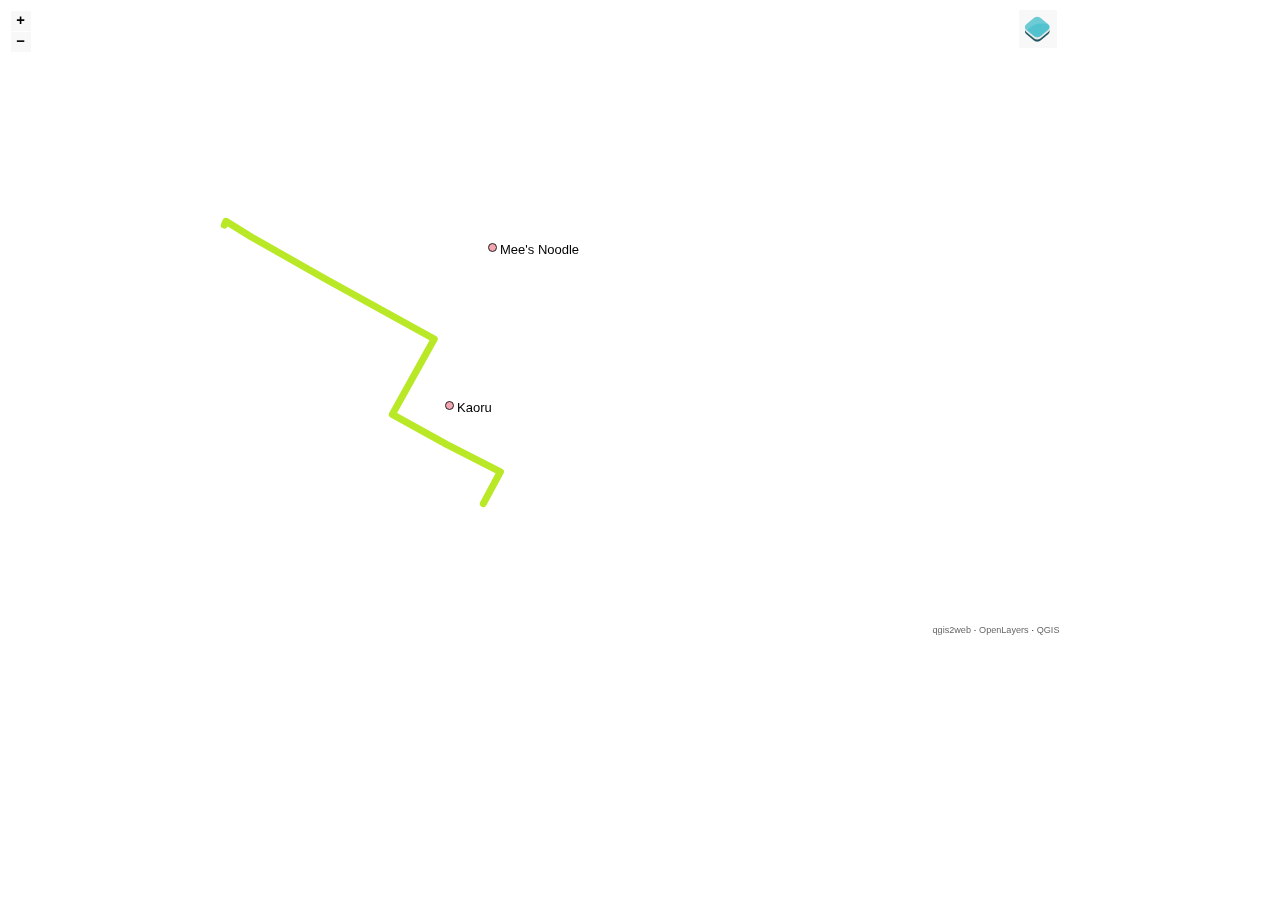
<file: qgis2web_2019_12_20-17_42_31_161507/index.html>
<!doctype html>
<html lang="en">
    <head>
        <meta charset="utf-8">
        <meta http-equiv="X-UA-Compatible" content="IE=edge">
        <meta name="viewport" content="initial-scale=1,user-scalable=no,maximum-scale=1,width=device-width">
        <meta name="mobile-web-app-capable" content="yes">
        <meta name="apple-mobile-web-app-capable" content="yes">
        <link rel="stylesheet" href="./resources/ol.css">
        <link rel="stylesheet" href="resources/fontawesome-all.min.css">
        <link rel="stylesheet" href="./resources/ol3-layerswitcher.css">
        <link rel="stylesheet" href="./resources/qgis2web.css">
<style>
.search-layer {
  top: 65px;
  left: .5em;
}
.ol-touch .search-layer {
  top: 80px;
}
</style>
        <style>
        html, body {
            background-color: #ffffff;
        }
        .ol-control button {
            background-color: #f8f8f8 !important;
            color: #000000 !important;
            border-radius: 0px !important;
        }
        .ol-zoom, .geolocate, .gcd-gl-control .ol-control {
            background-color: rgba(255,255,255,.4) !important;
            padding: 3px !important;
        }
        .ol-scale-line {
            background: none !important;
        }
        .ol-scale-line-inner {
            border: 2px solid #f8f8f8 !important;
            border-top: none !important;
            background: rgba(255, 255, 255, 0.5) !important;
            color: black !important;
        }
        </style>
        <style>
        #map {
            width: 1066px;
            height: 638px;
        }
        </style>
        <title></title>
    </head>
    <body>
        <div id="map">
            <div id="popup" class="ol-popup">
                <a href="#" id="popup-closer" class="ol-popup-closer"></a>
                <div id="popup-content"></div>
            </div>
        </div>
        <script src="resources/qgis2web_expressions.js"></script>
        <script src="resources/polyfills.js"></script>
        <script src="./resources/functions.js"></script>
        <script src="./resources/ol.js"></script>
        <script src="./resources/ol3-layerswitcher.js"></script>
        <script src="layers/commute_1.js"></script><script src="layers/Restautrant_2.js"></script>
        <script src="styles/commute_1_style.js"></script><script src="styles/Restautrant_2_style.js"></script>
        <script src="./layers/layers.js" type="text/javascript"></script> 
        <script src="./resources/qgis2web.js"></script>
        <script src="./resources/Autolinker.min.js"></script>
    </body>
</html>
</file>
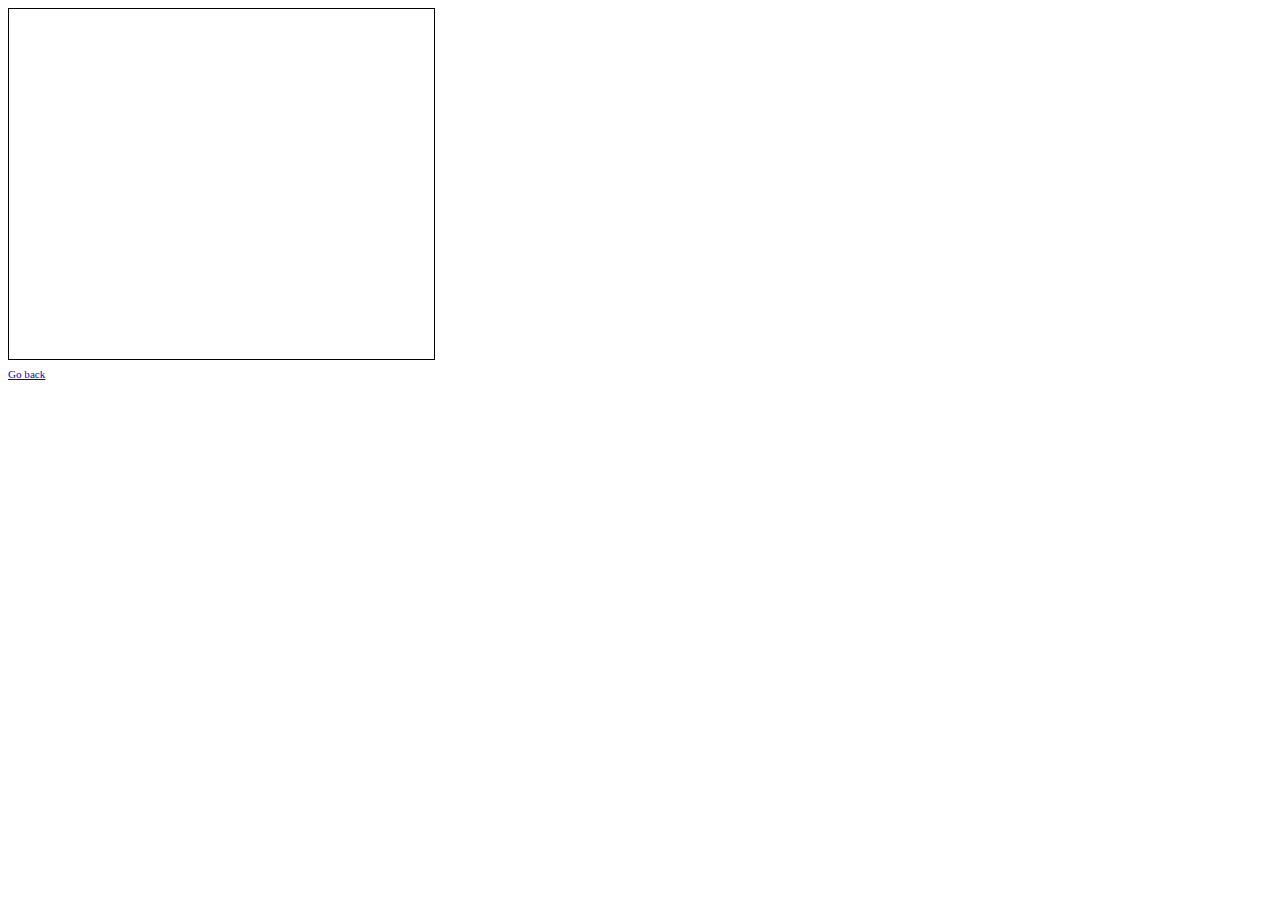
<file: map3.html>
<!DOCTYPE html>

<html>

<head>

<meta charset="UTF-8">

<title>OSM on OpenLayers</title>

</head>

<body>


<iframe width="425" height="350" frameborder="0" scrolling="no" marginheight="0" marginwidth="0" src="https://www.openstreetmap.org/export/embed.html?bbox=-74.25046038424149%2C40.507502506124915%2C-73.52810931002274%2C41.020287153956566&amp;layer=mapnik" style="border: 1px solid black"></iframe><br/><small>
<small><a href="https://ubkw.github.io/">Go back</a></small>

</body>

</html>
</file>
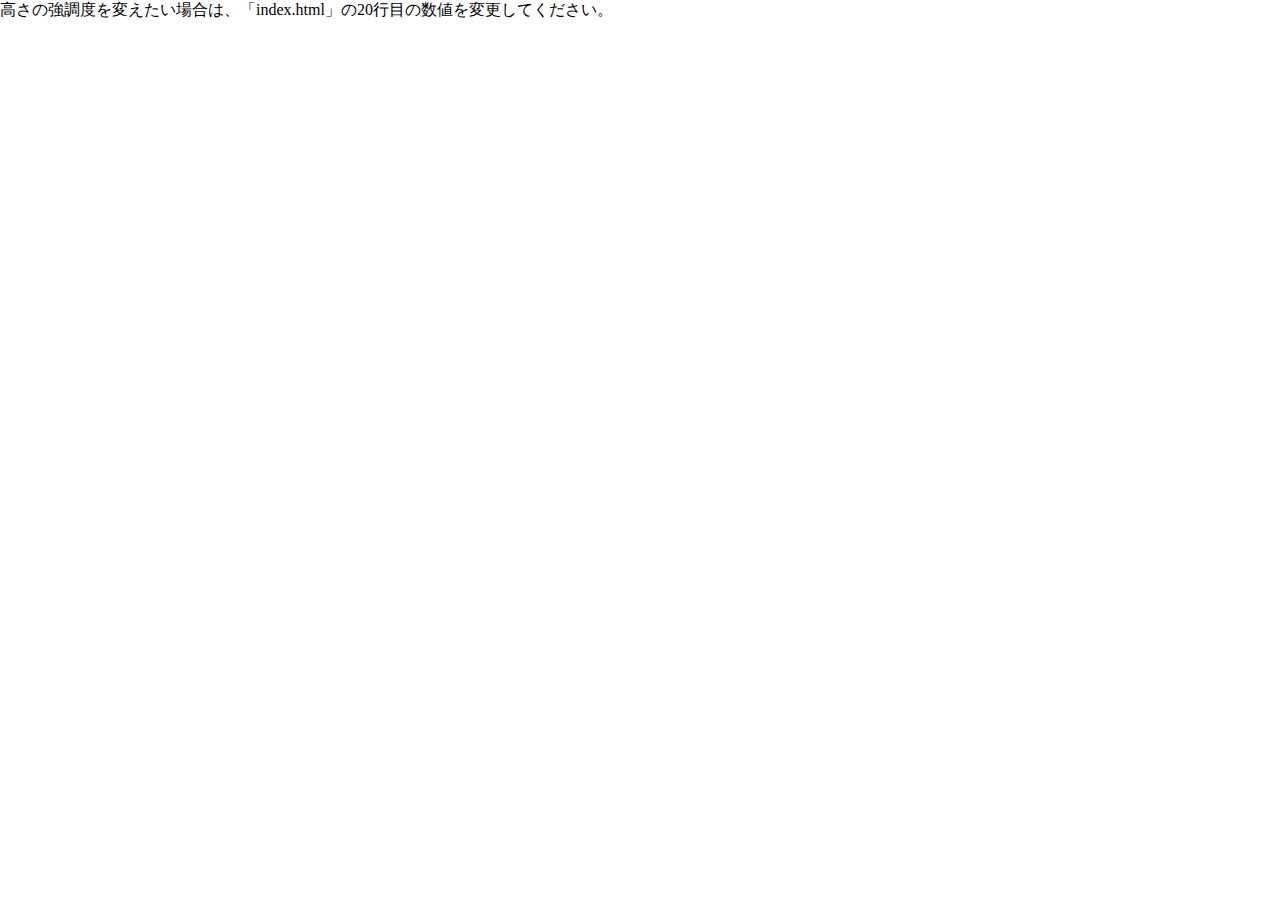
<file: test/index_3d_template.html>
<!doctype html>
<html lang="ja-JP">
<head>
    <title>WebGL 3D</title>
    <meta charset="utf-8">
    <meta name="viewport" content="width=device-width, user-scalable=no, minimum-scale=1.0, maximum-scale=1.0">

    <style>
        body { margin: 0; overflow: hidden; }
    </style>

    <script src="https://cyberjapandata.gsi.go.jp/3d/three.min.js"></script>
    <script src="https://cyberjapandata.gsi.go.jp/3d/TrackballControls.js"></script> 
    <script>
    //<!--
    /****************************************************/
    // 高さの強調度を変える場合は、
    // vSceneMeshZRate = 数値を変更する
    /****************************************************/
    var vSceneMeshZRate        = 1;
    /****************************************************/
    // 枠の表示変える場合は、
    // vFrameMode = 透過'trans' | 表示しない'none'
    /****************************************************/
    var vFrameMode             = 'trans';
    /****************************************************/
    var Dem                    = "./dem.csv";
    var DemTextue              = "./texture.png";
    var IconTexture            = "./icon.png";
    /****************************************************/
    var oRenderer              = null;
    var oScene                 = null;
    var oSceneLight            = null;
    var oSceneMesh             = null;
    var oSceneMeshBase         = null;
    var oCamera                = null;
    var oCameraCtrl            = null;
    /****************************************************/
    var vSceneMesh             = null;
    var vSceneMeshDistanceRate = 0.1;
    /****************************************************/
    var vWinSizeW              = 0;
    var vWinSizeH              = 0;
    /****************************************************/
    var vTextureSizeW              = /*[[texture_width]]*/;
    var vTextureSizeH              = /*[[texture_height]]*/;
    /****************************************************/
    var vMeshSizeW              = /*[[mesh_width]]*/;
    var vMeshSizeH              = /*[[mesh_height]]*/;
    /****************************************************/
    var vGeomSizeW              = /*[[geom_width]]*/;
    var vGeomSizeH              = /*[[geom_height]]*/;
    var nGeomSizeX              = vGeomSizeW;
    var nGeomSizeY              = vGeomSizeH;
    /****************************************************/
    var oSceneGEODataMeshArr                = null;
    var oGeo3DData = null;
    var oTextureCanvas = null;
    
    /*[[insertgeo3ddata]]*/
    
    
    function Init(){
        var xhr = new XMLHttpRequest();
        xhr.addEventListener('load', function(evt){
            vSceneMesh = (evt.target.response || evt.target.responseText).replace(/\n/g, ",").split(",");
            LoadScene();
        }, false);
        xhr.open('GET', Dem, true);
        xhr.send(null);

        EvtResize();
    };

    /*-----------------------------------------------------------------------------------------------*/
    // LoadScene
    /*-----------------------------------------------------------------------------------------------*/
    function LoadScene(){
        oRenderer = new THREE.WebGLRenderer({ antialias: true });
        oRenderer.setSize(vWinSizeW, vWinSizeH);
        oRenderer.setClearColor(0xe6e6fa, 1.0);
        document.getElementById('webgl').appendChild(oRenderer.domElement);
            
        oScene = new THREE.Scene();
        //oScene.add(new THREE.AmbientLight(0xffffff));
		oScene.add(new THREE.AmbientLight(0x111111));

		// 平行光源の設置
		oSceneLight = new THREE.DirectionalLight(0xFFFFFF, 1.0, 0);
		oSceneLight.position.set(100, -200, 200);
		oScene.add(oSceneLight);

        oCamera = new THREE.PerspectiveCamera(45, vWinSizeW / vWinSizeH, 1, 10000);
        oCamera.position.set(0, -100, 100);
		oCamera.up.set(0, 0, 1);
		oCamera.lookAt( {x:0, y:0, z:0 } );

        oCameraCtrl = new THREE.TrackballControls(oCamera);

        var geometry = new THREE.PlaneGeometry( vGeomSizeW, vGeomSizeH, vMeshSizeW, vMeshSizeH );
	    oTextureCanvas = document.createElement("canvas");
	    oTextureCanvas.width  = vTextureSizeW;
	    oTextureCanvas.height = vTextureSizeH;
	    var texture = new THREE.Texture(oTextureCanvas);
	    texture.needsUpdate = true;
        texture.minFilter = THREE.LinearFilter;
        texture.magFilter = THREE.LinearFilter;
        var material = new THREE.MeshBasicMaterial({ map: texture });
		material.side = THREE.DoubleSide;
		
		material.opacity = 1;
		material.transparent = true;
		material.depthTest = true;
		material.depthWrite = true;
		
		var img = new Image();
		img.style.width = vTextureSizeW;
		img.style.height = vTextureSizeH;
		img._material = material;
		//img.crossOrigin = "anonymous";
		img.onload = function()
		{
			try
			{
				var texture = oTextureCanvas.getContext("2d");
				texture.drawImage( this, 0, 0 );
				this._material.map.needsUpdate = true;
			}
			catch(e){
				console.log( e );
			}
		};
		img.src = DemTextue;
        oSceneMesh = new THREE.Mesh(geometry, material);
        oScene.add(oSceneMesh);

        LoadSceneMeshBase();
        Draw3DGEOData();
        SceneGeometryZ();

        SceneRender();
        SceneRender();
    };

    function LoadSceneMeshBase(){
        oSceneMeshBase = new Array(5);
		var h = -1 * vSceneMeshDistanceRate * 100;
        var i = 0;
	    //var material = new THREE.MeshBasicMaterial({color: 0x444444});
	    var material = new THREE.MeshPhongMaterial({color: 0xffffff, depthWrite:false, ambient: 0xffffff, specular: 0xcccccc, shininess:50, metal:true});
		
		//var material = new THREE.MeshBasicMaterial( {color:0xffffff, transparent:true,wireframe: true, opacity: 0.5} );
		
		if ( vFrameMode == "trans" )
		{
			material.transparent = true;
			material.opacity = 0.5;
		}
		if ( vFrameMode != "none" )
    	{
		    var geometry = new THREE.PlaneGeometry(100, 100, 1, 1);
		    for(i = 0; i < geometry.vertices.length; i++){
			    geometry.vertices[i].z = h;
		    }
			geometry.vertices[0].y = -(nGeomSizeY/2);
			geometry.vertices[1].y = -(nGeomSizeY/2);
			geometry.vertices[2].y =  (nGeomSizeY/2);
			geometry.vertices[3].y =  (nGeomSizeY/2);
		    geometry.computeFaceNormals();
		    geometry.computeVertexNormals();
		    geometry.dynamic            = true;
		    geometry.verticesNeedUpdate = true;

	        oSceneMeshBase[0] = new THREE.Mesh(geometry, material);
		    oScene.add(oSceneMeshBase[0]);

	        var nz = 0;
	        var x  = null;
	        var y  = null;
	        for(n = 1; n < 5; n++){
	            if     (n == 1)geometry = new THREE.PlaneGeometry(nGeomSizeX, 1,vMeshSizeW, 1);
			    else if(n == 2)geometry = new THREE.PlaneGeometry(nGeomSizeY, 1,vMeshSizeH, 1);
			    else if(n == 3)geometry = new THREE.PlaneGeometry(nGeomSizeY, 1,vMeshSizeH, 1);
			    else if(n == 4)geometry = new THREE.PlaneGeometry(nGeomSizeX, 1,vMeshSizeW, 1);
		        for(i = 0; i < geometry.vertices.length; i++){
		    
			        geometry.vertices[i].z = h;

	                x = null;
		            y = null;
		            if     (n == 1){ x = null;       y = -(nGeomSizeY/2);                 }
		            else if(n == 2){ x =  -(nGeomSizeX/2);      y =  (nGeomSizeY/2)-nGeomSizeY/vMeshSizeH*(i%(vMeshSizeH+1)); }
		            else if(n == 3){ x =   (nGeomSizeX/2);      y = -(nGeomSizeY/2)+nGeomSizeY/vMeshSizeH*(i%(vMeshSizeH+1)); }
		            else if(n == 4){ x =   (nGeomSizeX/2)-nGeomSizeX/vMeshSizeW*(i%(vMeshSizeW+1)); y =  (nGeomSizeY/2);                 }

		            if(x != null){ geometry.vertices[i].x = x; }
		            if(y != null){ geometry.vertices[i].y = y; }
		        }

	            oSceneMeshBase[n] = new THREE.Mesh(geometry, material);
	            oScene.add(oSceneMeshBase[n]);
	        }
	     }
    };

    /*-----------------------------------------------------------------------------------------------*/
    // Scene
    /*-----------------------------------------------------------------------------------------------*/
    function SceneGeometryZ(){
        var n  = 0;
        var nz = 0;
        for(ny = 0; ny <= vMeshSizeH; ny++){
	        for(nx = 0; nx <= vMeshSizeW; nx++){
                nz = ny * (vMeshSizeW+1) + nx;
			    oSceneMesh.geometry.vertices[nz].z = vSceneMesh[nz] * vSceneMeshZRate;
		    }
	    }

	    oSceneMesh.geometry.computeFaceNormals();
	    oSceneMesh.geometry.computeVertexNormals();
	    oSceneMesh.geometry.dynamic            = true;
	    oSceneMesh.geometry.verticesNeedUpdate = true;

        if(oSceneMeshBase != null){
	        for(n = 1; n < 5; n++){
				switch( n )
				{
					case 1:
					//下
						for(i = 0; i < (vMeshSizeW+1); i++){
							nz = (vMeshSizeH) * (vMeshSizeW+1) + i;
							try{
								oSceneMeshBase[n].geometry.vertices[i].z = oSceneMesh.geometry.vertices[nz].z;
							}catch(e){
							}
						}
						break;
						
					case 2:
					//左
						for(i = 0; i < (vMeshSizeH+1); i++){
							nz = (vMeshSizeW+1) * i;
							oSceneMeshBase[n].geometry.vertices[i].z = oSceneMesh.geometry.vertices[nz].z;
						}
						
						break;
					case 3:
					//右
						for(i = 0; i < (vMeshSizeH+1); i++){
							nz = (vMeshSizeW+1) * (vMeshSizeH - i) + vMeshSizeW;
							oSceneMeshBase[n].geometry.vertices[i].z = oSceneMesh.geometry.vertices[nz].z;
						}
						break;
					case 4:
					//上
						for(i = 0; i < (vMeshSizeW+1); i++){
							nz = vMeshSizeW - i;
							oSceneMeshBase[n].geometry.vertices[i].z = oSceneMesh.geometry.vertices[nz].z;
						}
						break;
				}
		       
		        oSceneMeshBase[n].geometry.computeFaceNormals();
		        oSceneMeshBase[n].geometry.computeVertexNormals();
		        oSceneMeshBase[n].geometry.dynamic            = true;
		        oSceneMeshBase[n].geometry.verticesNeedUpdate = true;
	        }
	    }
        
        if ( oSceneGEODataMeshArr != null )
	    {
			
			for( var k=0; k<oSceneGEODataMeshArr.length; k++ )
			{
				var meshData = oSceneGEODataMeshArr[k];
				var viewBox =getBoxLatLngBounds( { 
					lat: parseFloat(args["lat"]), 
					lng:parseFloat(args["lon"])}, 
					parseInt(args["z"]), 
					parseInt(args["tile_n_px_w"]), 
					parseInt(args["tile_n_px_h"]) );
				
				if ( meshData.points )
				{
					for( var i=0; i<meshData.points.length; i++ )
					{
						var p1 = _latLngToPointData( viewBox, meshData.points[i].lat, meshData.points[i].lng, meshData.points[i].h );
						meshData.mesh.geometry.vertices[i].z = p1.z;
					
					}
				}
				
				else if ( meshData.triangles )
				{
					for( var i=0, idx=0; i<meshData.triangles.length; i++, idx+=3 )
					{
						var p1 = _latLngToPointData( viewBox, meshData.triangles[i][0].lat, meshData.triangles[i][0].lng, meshData.triangles[i][0].h );//{x:triangles[0], y:triangles[1], z:vertexes[2]};
						var p2 = _latLngToPointData( viewBox, meshData.triangles[i][1].lat, meshData.triangles[i][1].lng, meshData.triangles[i][1].h );//{x:vertexes[3], y:vertexes[4], z:vertexes[5]};
						var p3 = _latLngToPointData( viewBox, meshData.triangles[i][2].lat, meshData.triangles[i][2].lng, meshData.triangles[i][2].h );//{x:vertexes[6], y:vertexes[7], z:vertexes[8]};
						meshData.mesh.geometry.vertices[idx].z = p1.z;
						meshData.mesh.geometry.vertices[idx+1].z = p2.z;
						meshData.mesh.geometry.vertices[idx+2].z = p3.z;
					
					}
				}
				else if (meshData.point)
				{
					var meshData = oSceneGEODataMeshArr[k];
					var p = _latLngToPointData( 
						viewBox, 
						meshData.point.lat, 
						meshData.point.lng, 
						meshData.point.h );
					if( meshData["type"] == "Text" )
						meshData.mesh.position.set( p.x+(meshData.iconSize.w/2), p.y-(meshData.iconSize.h/2), p.z );
					else
						meshData.mesh.position.set( p.x, p.y, p.z );
					
					meshData.mesh.updateMatrix();
					meshData.mesh.matrixWorldNeedsUpdate = true;
					
				//var material = new THREE.M
				}
			
				if ( meshData.mesh.geometry )
				{
					meshData.mesh.geometry.computeFaceNormals();
					meshData.mesh.geometry.computeVertexNormals();
					meshData.mesh.geometry.dynamic            = true;
					meshData.mesh.geometry.verticesNeedUpdate = true;
				}
			}
		}
    };

    function SceneRender(){
        if(oRenderer != null && oScene != null && oCamera != null && oCameraCtrl != null){
            oCameraCtrl.update();
            requestAnimationFrame(SceneRender);
            oRenderer.render(oScene, oCamera);
        }
    };

    /*-----------------------------------------------------------------------------------------------*/
    // イベント
    /*-----------------------------------------------------------------------------------------------*/
    function EvtResize(){
	    vWinSizeW = window.innerWidth;
	    vWinSizeH = window.innerHeight;

        if(oCamera != null && oRenderer != null){
            oRenderer.setSize(vWinSizeW, vWinSizeH);
            oCamera.aspect = vWinSizeW / vWinSizeH;
            oCamera.updateProjectionMatrix();

    	    SceneRender();
        }
    };
	function getBoxLatLngBounds(center, zoom, w, h)
	{
		// latLngToPoint
		
		var DEG_TO_RAD = Math.PI / 180;
		var RAD_TO_DEG = 180 / Math.PI;
		var MAX_LATITUDE = 85.0511287798;
		var _a = 0.5 / Math.PI;
		var _b = 0.5;
		var _c = -0.5 / Math.PI;
		var _d = 0.5;
		
		var latLngToPoint = function( latlng, zoom )
		{
		
			var d = DEG_TO_RAD;
			var max = MAX_LATITUDE;
			var lat = Math.max(Math.min(max, latlng.lat), -max);
			var x = latlng.lng * d;
			var y = lat * d;
			y = Math.log(Math.tan((Math.PI / 4) + (y / 2)));

			var projectedPoint = {x:x,y:y};
			var scale = 256 * Math.pow(2, zoom);
			
			scale = scale || 1;
			var point = {x:0, y:0 };
			point.x = scale * (_a * projectedPoint.x + _b);
			point.y = scale * (_c * projectedPoint.y + _d);
			return point;
		};
		
		
		
		var pointToLatLng = function( point,zoom )
		{
			var scale = 256 * Math.pow(2, zoom);
			scale = scale || 1;
			var untransformedPoint =  {
				x: (point.x / scale - _b) / _a,
				y: (point.y / scale - _d) / _c
			};
			        
			//var untransformedPoint = this.transformation.untransform(point, scale);
			var d = RAD_TO_DEG;
			var lng = untransformedPoint.x * d;
			var lat = (2 * Math.atan(Math.exp(untransformedPoint.y)) - (Math.PI / 2)) * d;


			return { lat : lat, lng : lng };
		};
		
		var centerPoint = latLngToPoint( center, zoom );
		
		var ltLatLng = pointToLatLng( {
			x : centerPoint.x - (w/2),
			y : centerPoint.y - (h/2),
		}, zoom );
		var rbLatLng = pointToLatLng( {
			x : centerPoint.x + (w/2),
			y : centerPoint.y + (h/2),
		}, zoom );
		
		
		
			
		return { lt : ltLatLng, rb : rbLatLng, w:w, h:h };
	}
	var oGEODataTriangles = [];
	function _latLngToPointData(viewBox,lat, lng, h)
	{
		var latLngToPoint = function( latlng, zoom )
		{
		
	        var DEG_TO_RAD = Math.PI / 180;
	    	var RAD_TO_DEG = 180 / Math.PI;
	    	var MAX_LATITUDE = 85.0511287798;
	    	var _a = 0.5 / Math.PI;
	    	var _b = 0.5;
	    	var _c = -0.5 / Math.PI;
	    	var _d = 0.5;
			var d = DEG_TO_RAD;
			var max = MAX_LATITUDE;
			var lat = Math.max(Math.min(max, latlng.lat), -max);
			var x = latlng.lng * d;
			var y = lat * d;
			y = Math.log(Math.tan((Math.PI / 4) + (y / 2)));

			var projectedPoint = {x:x,y:y};
			var scale = 256 * Math.pow(2, zoom);
			
			scale = scale || 1;
			var point = {x:0, y:0 };
			point.x = scale * (_a * projectedPoint.x + _b);
			point.y = scale * (_c * projectedPoint.y + _d);
			return point;
		};
		var ltPoint = latLngToPoint( viewBox.lt, parseInt( args["z"] ) );
		var rbPoint = latLngToPoint( viewBox.rb, parseInt( args["z"] ) );
		var targetPoint = latLngToPoint( {lat:lat,lng:lng}, parseInt( args["z"] ) );
		
		var x=( ( targetPoint.x - ltPoint.x ) / ( rbPoint.x - ltPoint.x ) );
		var y=( ( targetPoint.y - ltPoint.y) / Math.abs( ltPoint.y - rbPoint.y ) );
		//var x=( ( lng - viewBox.lt.lng ) / ( viewBox.rb.lng - viewBox.lt.lng ) )  * viewBox.w;
		//var y=( ( lat - viewBox.rb.lat ) / Math.abs( viewBox.rb.lat - viewBox.lt.lat ) )  * viewBox.h;
		
		//var y=(viewBox.lt.lat - lat ) * (( ( viewBox.lt.lng - viewBox.rb.lng ) / viewBox.h ));
		//var z=(h - vSceneMesh_ZMin) * vSceneMeshDistanceRate * vSceneMeshZRate;
		var z=h * vSceneMeshDistanceRate * vSceneMeshZRate;
		
		//x = ( x / viewBox.w ) * nGeomSizeX - (nGeomSizeX/2);
		//y = ( y / viewBox.h ) * nGeomSizeY - (nGeomSizeY/2);
		x = ( x * nGeomSizeX  )- (nGeomSizeX/2);
		y = ( (1-y) * nGeomSizeY  )- (nGeomSizeY/2);
		
		return {x:x, y:y,z:z};
	}



	function polyToriangles(pointArr)
	{
		var ret = [];
		var p0 = {lng:0,lat:0};
		var counter = 0;
		var points = [];
		for( var i=0; i<pointArr.length; i++ )
		{
			points.push( {
				lat : pointArr[i].lat,
				lng : pointArr[i].lng,
				h : pointArr[i].h
			} );
		}
		if ( points.length >= 3 && points[0].lng == points[points.length-1].lng && points[0].lat == points[points.length-1].lat )
			points.splice(points.length-1,1);
		
		var idx = _getFarPoint(p0,points);
		while( points.length > 3 )
		{
			counter++;
			var l = points.length;
			var triangle = [
				{lng:points[idx-1>=0?idx-1:l-1].lng,lat:points[idx-1>=0?idx-1:l-1].lat,h:points[idx-1>=0?idx-1:l-1].h},
				{lng:points[idx].lng,lat:points[idx].lat,h:points[idx].h},
				{lng:points[idx+1<l?idx+1:0].lng,lat:points[idx+1<l?idx+1:0].lat,h:points[idx+1<l?idx+1:0].h}
			];
			
			if ( _isTriangleInPoint(triangle,points ) )
			{
				idx --;
				if ( idx < 0 ) idx =points.length - 1;
			}
			else
			{
				ret.push( triangle );
				points.splice(idx,1);
				idx = _getFarPoint(p0,points);
			}
			
			if ( counter > 10000 ) break;
		}
		
		if ( points.length == 3 )
		{
			ret.push( [
				{lng:points[0].lng,lat:points[0].lat,h:points[0].h},
				{lng:points[1].lng,lat:points[1].lat,h:points[1].h},
				{lng:points[2].lng,lat:points[2].lat,h:points[2].h}
			] );
			return ret;
		}
		
		return null;
	}


	function _isTriangleInPoint( tri, points )
	{
		var subVector = function( a, b )
		{
			var ret = {};
			ret.lng = a.lng - b.lng;
			ret.lat = a.lat - b.lat;
			return ret;
		};
		
		for( var i=0; i<points.length; i++ )
		{
			var p = points[i];
			var AB = subVector(tri[1], tri[0]);
			var BP = subVector(p, tri[1]);

			var BC = subVector(tri[2], tri[1]);
			var CP = subVector(p, tri[2]);

			var CA = subVector(tri[0], tri[2]);
			var AP = subVector(p, tri[0]);

			var c1 = AB.x * BP.y - AB.y * BP.x;
			var c2 = BC.x * CP.y - BC.y * CP.x;
			var c3 = CA.x * AP.y - CA.y * AP.x;

			if( ( c1 > 0 && c2 > 0 && c3 > 0 ) || ( c1 < 0 && c2 < 0 && c3 < 0 ) ) {
			    return true;
			}
		}
		return false;
	}

	function _getFarPoint(p0,points)
	{
		var maxDistance = null;
		var idx =0;
		
		for( var i=0; i<points.length; i++ )
		{
			var p = points[i];
			var distance = Math.sqrt(Math.pow(p0.lng-p.lng,2) + Math.pow(p0.lat-p.lat,2));
			if ( maxDistance == null || maxDistance<distance )
			{
				maxDistance = distance;
				idx=i;
			}
		}
		
		return idx;
	}



	function Draw3DGEOData()
	{
		if (!oGeo3DData) return; 
		
		
		//var geometry = new THREE.Geometry();
		var viewBox =getBoxLatLngBounds( { 
			lat: parseFloat(args["lat"]), 
			lng:parseFloat(args["lon"])}, 
			parseInt(args["z"]), 
			parseInt(args["tile_n_px_w"]), 
			parseInt(args["tile_n_px_h"]) );
		
		var iconNo = 0;
		var iconArr = [];
		
		for( var i=0; i<oGeo3DData.length; i++ )
		{
			if ( oGeo3DData[i].properties._markerType == "Polygon" )
			{
				var  geometry = new THREE.Geometry();
				var triangles = _draw3DGEODataPolygon( geometry, oGeo3DData[i].triangles, viewBox, oGeo3DData[i] );
				oGeo3DData[i].properties._fillOpacity = ( oGeo3DData[i].properties._fillOpacity || oGeo3DData[i].properties._fillOpacity == 0 ? oGeo3DData[i].properties._fillOpacity : 0.2 );
				var fillColor = oGeo3DData[i].properties._fillColor;
				fillColor = ( fillColor ? fillColor : 0x0033ff );
				var material = new THREE.MeshBasicMaterial(
					{color: fillColor, 
						opacity: oGeo3DData[i].properties._fillOpacity, depthWrite:false,  transparent: true});
				material.side = THREE.DoubleSide;
			
				geometry.computeFaceNormals();
				geometry.computeVertexNormals();
				
			    var mesh = new THREE.Mesh(geometry, material);
			    if ( !oSceneGEODataMeshArr ) oSceneGEODataMeshArr = [];
			    oSceneGEODataMeshArr.push( {
			    	type : "Polygon",
			    	triangles : triangles,
			    	mesh:mesh
			    } );
				oScene.add(mesh);
				
			}
			else if ( oGeo3DData[i].properties._markerType == "LineString" )
			{
				var geometry = new THREE.Geometry();
				var points = _draw3DGEODataLineString( geometry, viewBox, oGeo3DData[i] );
				oGeo3DData[i].properties._opacity = ( oGeo3DData[i].properties._opacity || oGeo3DData[i].properties._opacity == 0 ? oGeo3DData[i].properties._opacity : 0.5 );
				var color = ( oGeo3DData[i].properties._color ? oGeo3DData[i].properties._color : 0x0033ff );
				var weight = ( oGeo3DData[i].properties._weight ? oGeo3DData[i].properties._weight : 5 );
				
				
				geometry.computeFaceNormals();
				geometry.computeVertexNormals();
				
				var mesh = new THREE.Line( geometry, new THREE.LineBasicMaterial( { 
					color: color,linewidth:parseInt(weight), depthWrite:false,
					opacity: oGeo3DData[i].properties._opacity,  transparent: true
					} ) );
			    if ( !oSceneGEODataMeshArr ) oSceneGEODataMeshArr = [];
				oSceneGEODataMeshArr.push( {
			    	type : "LineString",
			    	points : points,
			    	mesh:mesh
			    } );
				oScene.add(mesh);
				
				
			}
			else if ( oGeo3DData[i].properties._markerType == "CircleMarker" )
			{
				var latlngPoint = {
					lat : oGeo3DData[i].geometry.coordinates[1],
					lng : oGeo3DData[i].geometry.coordinates[0],
					h : oGeo3DData[i].geometry.coordinates[2]
				};
				
				if (oGeo3DData[i].properties._altitudeMode == "relativeToGround")
				{
					var x=( ( latlngPoint.lng - viewBox.lt.lng ) / ( viewBox.rb.lng - viewBox.lt.lng ) )  * viewBox.w;
					var y=( ( latlngPoint.lat - viewBox.rb.lat ) / Math.abs( viewBox.rb.lat - viewBox.lt.lat ) )  * viewBox.h;
					
				    y = viewBox.h - y;
					latlngPoint.h = parseFloat(latlngPoint.h) + getDEMValue( x, y, viewBox );
					oGeo3DData[i].geometry.coordinates[2] = latlngPoint.h;
				}
				
				
				oGeo3DData[i].properties._fillOpacity = ( oGeo3DData[i].properties._fillOpacity || oGeo3DData[i].properties._fillOpacity == 0 ? oGeo3DData[i].properties._fillOpacity : 0.2 );
				var fillColor = oGeo3DData[i].properties._fillColor;
				fillColor = ( fillColor ? fillColor : 0x0033ff );
				var fillOpacity = oGeo3DData[i].properties._fillOpacity;
				
				
				oGeo3DData[i].properties._opacity = ( oGeo3DData[i].properties._opacity || oGeo3DData[i].properties._opacity == 0 ? oGeo3DData[i].properties._opacity : 0.5 );
				var color = ( oGeo3DData[i].properties._color ? oGeo3DData[i].properties._color : 0x0033ff );
				var weight = ( oGeo3DData[i].properties._weight ? oGeo3DData[i].properties._weight : 5 );
				var opacity = oGeo3DData[i].properties._opacity;
				
				
				var w =  oGeo3DData[i].properties._radius * 2 +(weight*2);
				var iconSize ={
					w:w * 1,
					h:w * 1
				};
				
				
				var textCanvas = document.createElement("canvas");
				textCanvas.width= w;
				textCanvas.height= w;
				
				var textTexture = textCanvas.getContext("2d");
				textTexture.globalAlpha=fillOpacity;
				textTexture.beginPath();
				textTexture.arc(
					oGeo3DData[i].properties._radius + weight, 
					oGeo3DData[i].properties._radius + weight,
					oGeo3DData[i].properties._radius,
					0, Math.PI*2, false );
				textTexture.globalAlpha=fillOpacity;
				textTexture.fillStyle = fillColor;
				textTexture.fill();
				
				textTexture.globalAlpha=opacity;
				textTexture.lineWidth = weight;
				textTexture.strokeStyle = color;
				textTexture.stroke();
				
				
				
				textTexture.fillText(text, 0, 0 );
				
				var point = _latLngToPointData( 
					viewBox, 
					latlngPoint.lat, 
					latlngPoint.lng, 
					latlngPoint.h);
				
				var screenSize = ( nGeomSizeX > nGeomSizeY ? nGeomSizeY :nGeomSizeX );
				iconSize.w *= (nGeomSizeX / vTextureSizeW);
				iconSize.h *= (nGeomSizeX / vTextureSizeW);
				
				var texture = new THREE.Texture(textCanvas);
				texture.needsUpdate = true; 
	  
				var material = new THREE.SpriteMaterial( { map: texture, useScreenCoordinates: false,transparent:true, depthWrite:true } );
				var mesh = new THREE.Sprite( material );
				mesh.position.set( point.x, point.y, point.z );
				mesh.scale.set( iconSize.w,iconSize.h, 1.0 );
				
				
			    if ( !oSceneGEODataMeshArr ) oSceneGEODataMeshArr = [];
				oSceneGEODataMeshArr.push( {
			    	type : "Icon",
			    	point : latlngPoint,
			    	mesh:mesh,
			    	iconSize : iconSize
			    } );
				oScene.add(mesh);
			}
			else if ( oGeo3DData[i].properties._markerType == "Circle" )
			{
				
				
				
				var latlngPoint = {
					lat : oGeo3DData[i].geometry.coordinates[1],
					lng : oGeo3DData[i].geometry.coordinates[0],
					h : oGeo3DData[i].geometry.coordinates[2]
				};
				
				if (oGeo3DData[i].properties._altitudeMode == "relativeToGround")
				{
					var x=( ( latlngPoint.lng - viewBox.lt.lng ) / ( viewBox.rb.lng - viewBox.lt.lng ) )  * viewBox.w;
					var y=( ( latlngPoint.lat - viewBox.rb.lat ) / Math.abs( viewBox.rb.lat - viewBox.lt.lat ) )  * viewBox.h;
					
				    y = viewBox.h - y;
					latlngPoint.h = parseFloat(latlngPoint.h) + getDEMValue( x, y, viewBox );
					oGeo3DData[i].geometry.coordinates[2] = latlngPoint.h;
				}
				
				
				oGeo3DData[i].properties._fillOpacity = ( oGeo3DData[i].properties._fillOpacity || oGeo3DData[i].properties._fillOpacity == 0 ? oGeo3DData[i].properties._fillOpacity : 0.2 );
				var fillColor = oGeo3DData[i].properties._fillColor;
				fillColor = ( fillColor ? fillColor : 0x0033ff );
				var fillOpacity = oGeo3DData[i].properties._fillOpacity;
				
				
				oGeo3DData[i].properties._opacity = ( oGeo3DData[i].properties._opacity || oGeo3DData[i].properties._opacity == 0 ? oGeo3DData[i].properties._opacity : 0.5 );
				var color = ( oGeo3DData[i].properties._color ? oGeo3DData[i].properties._color : 0x0033ff );
				var weight = ( oGeo3DData[i].properties._weight ? oGeo3DData[i].properties._weight : 5 );
				var opacity = oGeo3DData[i].properties._opacity;
				
				
				var vR = ConverUnit(parseFloat(args["lat"]), parseInt(args["z"]), parseFloat(oGeo3DData[i].properties._radius), "m", "px");
				
				vR *= (nGeomSizeX / args["w"]);
				
				var material = new THREE.MeshBasicMaterial( { 
					color: fillColor,
					opacity: fillOpacity, depthWrite:true,  transparent: true } );
						
				var geometry = new THREE.CircleGeometry( vR, 100 );
				var mesh = new THREE.Mesh( geometry, material );
				mesh.position.set( point.x, point.y, point.z );

			    if ( !oSceneGEODataMeshArr ) oSceneGEODataMeshArr = [];
				oSceneGEODataMeshArr.push( {
			    	type : "Icon",
			    	point : latlngPoint,
			    	mesh:mesh,
			    	iconSize : iconSize
			    } );
				
				oScene.add(mesh);
				/*
				var material2 = new THREE.LineBasicMaterial( { 
					color: color,linewidth:parseInt(weight),
					opacity: opacity, depthWrite:true,  transparent: true
				} );
				
				var geometry2 = new THREE.CircleGeometry( vR, 500 );
				var mesh2 = new THREE.Mesh( geometry2, material2 );
				mesh2.position.set( point.x, point.y, point.z );
				oSceneGEODataMeshArr.push( {
			    	type : "Icon",
			    	point : latlngPoint,
			    	mesh:mesh2,
			    	iconSize : iconSize
			    } );
				oScene.add(mesh2);
				*/
				
			}
			else if ( oGeo3DData[i].properties._markerType == "DivIcon" )
			{
				var latlngPoint = {
					lat : oGeo3DData[i].geometry.coordinates[1],
					lng : oGeo3DData[i].geometry.coordinates[0],
					h : oGeo3DData[i].geometry.coordinates[2]
				};
				
				if (oGeo3DData[i].properties._altitudeMode == "relativeToGround")
				{
					var x=( ( latlngPoint.lng - viewBox.lt.lng ) / ( viewBox.rb.lng - viewBox.lt.lng ) )  * viewBox.w;
					var y=( ( latlngPoint.lat - viewBox.rb.lat ) / Math.abs( viewBox.rb.lat - viewBox.lt.lat ) )  * viewBox.h;
					
				    y = viewBox.h - y;
					latlngPoint.h = parseFloat(latlngPoint.h) + getDEMValue( x, y, viewBox );
					oGeo3DData[i].geometry.coordinates[2] = latlngPoint.h;
				}
				
				
				var textShadow = oGeo3DData[i].properties._div.textShadow;
				var color = oGeo3DData[i].properties._div.color;
				var text = oGeo3DData[i].properties._div.text;
				var font = oGeo3DData[i].properties._div.font;
				
				var opacity = oGeo3DData[i].properties._div.opacity;
				
				
				var textCanvas = document.createElement("canvas");
				
				var textTexture = textCanvas.getContext("2d");
				textTexture.font = font;
				textTexture.globalAlpha=opacity;
				
				textTexture.textAlign = "left";
				textTexture.textBaseline = "top";
				textTexture.fillStyle = color;			
				var metric = textTexture.measureText("あ" );
				var h = metric.width+2;
				metric = textTexture.measureText(text );
				var w = metric.width;
				
				var iconSize ={
					w:w * 1,
					h:h * 1
				};
				
				textCanvas.width=w;
				textCanvas.height=h;
				
				var textTexture = textCanvas.getContext("2d");
				textTexture.font = font;
				textTexture.globalAlpha=opacity;
				
				textTexture.textAlign = "left";
				textTexture.textBaseline = "top";
				textTexture.fillStyle = color;
				
				var point = _latLngToPointData( 
					viewBox, 
					latlngPoint.lat, 
					latlngPoint.lng, 
					latlngPoint.h);
				
				var screenSize = ( nGeomSizeX > nGeomSizeY ? nGeomSizeY :nGeomSizeX );
				iconSize.w *= (nGeomSizeX / vTextureSizeW);
				iconSize.h *= (nGeomSizeX / vTextureSizeW);
				
				
				textTexture.fillText(text, 0, 0 );
					
				
				var texture = new THREE.Texture(textCanvas);
				texture.needsUpdate = true; 
	  
				var material = new THREE.SpriteMaterial( { map: texture, useScreenCoordinates: false,transparent:true, depthWrite:true } );
				var mesh = new THREE.Sprite( material );
				mesh.position.set( point.x, point.y, point.z );
				mesh.scale.set( iconSize.w,iconSize.h, 1.0 );
				
				
			    if ( !oSceneGEODataMeshArr ) oSceneGEODataMeshArr = [];
				oSceneGEODataMeshArr.push( {
			    	type : "Text",
			    	point : latlngPoint,
			    	mesh:mesh,
			    	iconSize : iconSize
			    } );
				oScene.add(mesh);
			}
			else if ( oGeo3DData[i].properties._markerType == "Icon" )
			{
				var latlngPoint = {
					lat : oGeo3DData[i].geometry.coordinates[1],
					lng : oGeo3DData[i].geometry.coordinates[0],
					h : oGeo3DData[i].geometry.coordinates[2]
				};
				
			//	latlngPoint.h = 0;
				var point = _latLngToPointData( 
					viewBox, 
					latlngPoint.lat, 
					latlngPoint.lng, 
					latlngPoint.h);

				//length of vertical				
				var imageHeight = Math.floor(oGeo3DData.length / 16);
				if ((oGeo3DData.length % 16) > 0){
					imageHeight += 1;
				}
				imageHeight *= 32;
				
				var texture = null;// THREE.ImageUtils.loadTexture( IconTexture );
				var iconScale = oGeo3DData[i].properties._iconScale;
				if (!iconScale ) iconScale = 1;
				
				var iconSize ={
					w:oGeo3DData[i].properties._iconSize[0] * iconScale,
					h:oGeo3DData[i].properties._iconSize[1] * iconScale
				};
				var screenSize = ( nGeomSizeX > nGeomSizeY ? nGeomSizeY :nGeomSizeX );
				iconSize.w *= (nGeomSizeX / vTextureSizeW);
				iconSize.h *= (nGeomSizeX / vTextureSizeW);
				var material = new THREE.SpriteMaterial( { map: texture, useScreenCoordinates: false,transparent:true, depthWrite:true } );
				var img = new Image();
				img.style.width = 512;
				img.style.height = imageHeight;
				img.width = 512;
				img.height = imageHeight;
				img._material = material;
				img._iconNo = iconNo;
				img._iconSize = iconSize;
				img.onload = function()
				{
					
					var imagecanvas = document.createElement('canvas');

					imagecanvas.width = 512;
					imagecanvas.height = imageHeight;
					var imagecontext = imagecanvas.getContext('2d');
					
					imagecontext.drawImage( this, 0, 0, 512, imageHeight );
					
					//for( var i=0; i<iconArr.length; i++ )
					{
						var material = this._material;
						var iconNo = this._iconNo;
						var iconSize = this._iconSize;
						
						var srcX = ( (iconNo % 16 ) * 32 );
						var srcY = ( Math.floor(iconNo / 16) * 32 );
						var img02 = imagecontext.getImageData(srcX, srcY, 32, 32);
						
						var imagecanvas2 = document.createElement('canvas');
						imagecanvas2.width = 32;
						imagecanvas2.height = 32;
						var imagecontext2 = imagecanvas2.getContext('2d');
						imagecontext2.putImageData(img02, 0, 0);
						
						material.map = new THREE.Texture(imagecanvas2);
						material.map.needsUpdate = true;
					}
				};
				img.src = IconTexture;
				
				
				var mesh = new THREE.Sprite( material );
				mesh.position.set( point.x, point.y, point.z );
				mesh.scale.set( iconSize.w,iconSize.h, 1.0 );
				
				
			    if ( !oSceneGEODataMeshArr ) oSceneGEODataMeshArr = [];
				oSceneGEODataMeshArr.push( {
			    	type : "Icon",
			    	point : latlngPoint,
			    	mesh:mesh,
			    	iconSize : iconSize,
		    		iconNo : iconNo
			    } );
				oScene.add(mesh);
				iconNo ++;
				
				
			}
			
		}
		
	}

	function _draw3DGEODataIcon(geometry,viewBox, data )
	{
		
	}

	function _draw3DGEODataLineString(geometry,viewBox, data )
	{
		var points = [];
		
		
		var coordinates = data.geometry.coordinates;
		
		if ( coordinates.length <= 1 )
			coordinates = coordinates[0];
			
		for( var i=0; i<coordinates.length; i++ )
		{
			var p=coordinates[i];
			points.push( {lng:p[0],lat:p[1],h:p[2]} );
		}
		
		for( var i=0; i<points.length; i++ )
		{
			var p1 = _latLngToPointData( viewBox, points[i].lat, points[i].lng, points[i].h );
			geometry.vertices.push( new THREE.Vertex( new THREE.Vector3(p1.x, p1.y, p1.z) ) );  
		}
		
		return points
	}

	function _draw3DGEODataPolygon(geometry, triangleList,viewBox, data )
	{
		var triangles = [];
		for( var j=0; j<triangleList.length; j++ )
		{
			var tri = triangleList[j];
			
			var p1 = _latLngToPointData( viewBox, tri.p1.y, tri.p1.x, tri.p1.h );
			var p2 = _latLngToPointData( viewBox, tri.p2.y, tri.p2.x, tri.p2.h );
			var p3 = _latLngToPointData( viewBox, tri.p3.y, tri.p3.x, tri.p3.h );
			var v1 = new THREE.Vector3(p1.x, p1.y, p1.z);
			var v2 = new THREE.Vector3(p2.x, p2.y, p2.z);
			var v3 = new THREE.Vector3(p3.x, p3.y, p3.z);
			geometry.vertices.push(new THREE.Vertex(v1));
			geometry.vertices.push(new THREE.Vertex(v2));
			geometry.vertices.push(new THREE.Vertex(v3));
			
			var face = new THREE.Face3( geometry.vertices.length-3, geometry.vertices.length-2, geometry.vertices.length-1 );
			geometry.faces.push( face );
			
		}
		
		return triangles;
	}

	
	
    /*-----------------------------------------------------------------------------------------------*/
    window.onresize = EvtResize;

    //-->
    </script>
</head>
<body onload="Init();">
    高さの強調度を変えたい場合は、「index.html」の20行目の数値を変更してください。
    <div id="webgl"></div>
</body>
</html>
</file>
<file: qgis2web_2019_12_20-17_42_31_161507/resources/ol.css>
.ol-box{box-sizing:border-box;border-radius:2px;border:2px solid #00f}.ol-mouse-position{top:8px;right:8px;position:absolute}.ol-scale-line{background:rgba(0,60,136,.3);border-radius:4px;bottom:8px;left:8px;padding:2px;position:absolute}.ol-scale-line-inner{border:1px solid #eee;border-top:none;color:#eee;font-size:10px;text-align:center;margin:1px;will-change:contents,width}.ol-overlay-container{will-change:left,right,top,bottom}.ol-unsupported{display:none}.ol-unselectable,.ol-viewport{-webkit-touch-callout:none;-webkit-user-select:none;-moz-user-select:none;-ms-user-select:none;user-select:none;-webkit-tap-highlight-color:transparent}.ol-selectable{-webkit-touch-callout:default;-webkit-user-select:text;-moz-user-select:text;-ms-user-select:text;user-select:text}.ol-grabbing{cursor:-webkit-grabbing;cursor:-moz-grabbing;cursor:grabbing}.ol-grab{cursor:move;cursor:-webkit-grab;cursor:-moz-grab;cursor:grab}.ol-control{position:absolute;background-color:rgba(255,255,255,.4);border-radius:4px;padding:2px}.ol-control:hover{background-color:rgba(255,255,255,.6)}.ol-zoom{top:.5em;left:.5em}.ol-rotate{top:.5em;right:.5em;transition:opacity .25s linear,visibility 0s linear}.ol-rotate.ol-hidden{opacity:0;visibility:hidden;transition:opacity .25s linear,visibility 0s linear .25s}.ol-zoom-extent{top:4.643em;left:.5em}.ol-full-screen{right:.5em;top:.5em}@media print{.ol-control{display:none}}.ol-control button{display:block;margin:1px;padding:0;color:#fff;font-size:1.14em;font-weight:700;text-decoration:none;text-align:center;height:1.375em;width:1.375em;line-height:.4em;background-color:rgba(0,60,136,.5);border:none;border-radius:2px}.ol-control button::-moz-focus-inner{border:none;padding:0}.ol-zoom-extent button{line-height:1.4em}.ol-compass{display:block;font-weight:400;font-size:1.2em;will-change:transform}.ol-touch .ol-control button{font-size:1.5em}.ol-touch .ol-zoom-extent{top:5.5em}.ol-control button:focus,.ol-control button:hover{text-decoration:none;background-color:rgba(0,60,136,.7)}.ol-zoom .ol-zoom-in{border-radius:2px 2px 0 0}.ol-zoom .ol-zoom-out{border-radius:0 0 2px 2px}.ol-attribution{text-align:right;bottom:.5em;right:.5em;max-width:calc(100% - 1.3em)}.ol-attribution ul{margin:0;padding:0 .5em;font-size:.7rem;line-height:1.375em;color:#000;text-shadow:0 0 2px #fff}.ol-attribution li{display:inline;list-style:none;line-height:inherit}.ol-attribution li:not(:last-child):after{content:" "}.ol-attribution img{max-height:2em;max-width:inherit;vertical-align:middle}.ol-attribution button,.ol-attribution ul{display:inline-block}.ol-attribution.ol-collapsed ul{display:none}.ol-attribution:not(.ol-collapsed){background:rgba(255,255,255,.8)}.ol-attribution.ol-uncollapsible{bottom:0;right:0;border-radius:4px 0 0;height:1.1em;line-height:1em}.ol-attribution.ol-uncollapsible img{margin-top:-.2em;max-height:1.6em}.ol-attribution.ol-uncollapsible button{display:none}.ol-zoomslider{top:4.5em;left:.5em;height:200px}.ol-zoomslider button{position:relative;height:10px}.ol-touch .ol-zoomslider{top:5.5em}.ol-overviewmap{left:.5em;bottom:.5em}.ol-overviewmap.ol-uncollapsible{bottom:0;left:0;border-radius:0 4px 0 0}.ol-overviewmap .ol-overviewmap-map,.ol-overviewmap button{display:inline-block}.ol-overviewmap .ol-overviewmap-map{border:1px solid #7b98bc;height:150px;margin:2px;width:150px}.ol-overviewmap:not(.ol-collapsed) button{bottom:1px;left:2px;position:absolute}.ol-overviewmap.ol-collapsed .ol-overviewmap-map,.ol-overviewmap.ol-uncollapsible button{display:none}.ol-overviewmap:not(.ol-collapsed){background:rgba(255,255,255,.8)}.ol-overviewmap-box{border:2px dotted rgba(0,60,136,.7)}.ol-overviewmap .ol-overviewmap-box:hover{cursor:move}
/*# sourceMappingURL=ol.css.map */
</file>
<file: qgis2web_2019_12_20-17_42_31_161507/resources/ol3-layerswitcher.css>
.layer-switcher.shown.ol-control {
    background-color: transparent;
}

.layer-switcher.shown.ol-control:hover {
    background-color: transparent;
}

.layer-switcher {
    position: absolute;
    top: 3.5em;
    right: 0.5em;
    text-align: left;
}

.layer-switcher.shown {
    bottom: 3em;
}

.layer-switcher .panel {
    padding: 0 1em 0 0;
    margin: 0;
    border: 4px solid #eee;
    border-radius: 4px;
    background-color: white;
    display: none;
    max-height: 100%;
    overflow-y: auto;
}

.layer-switcher.shown .panel {
    display: block;
}

.layer-switcher button {
    float: right;
    width: 38px;
    height: 38px;
    background-image: url('[data-uri]') /*logo.png*/;
    background-repeat: no-repeat;
    background-position: 2px;
    background-color: white;
    border: none;
}

.layer-switcher.shown button {
    display: none;
}

.layer-switcher button:focus, .layer-switcher button:hover {
    background-color: white;
}

.layer-switcher ul {
    padding-left: 1em;
    list-style: none;
}

.layer-switcher li.group {
    padding-top: 5px;
}

.layer-switcher li.group > label {
    font-weight: bold;
}

.layer-switcher li.layer {
    display: table;
}

.layer-switcher li.layer label, .layer-switcher li.layer input {
    display: table-cell;
    vertical-align: sub;
}

.layer-switcher input {
    margin: 4px;
}

.layer-switcher.touch ::-webkit-scrollbar {
    width: 4px;
}

.layer-switcher.touch ::-webkit-scrollbar-track {
    -webkit-box-shadow: inset 0 0 6px rgba(0,0,0,0.3);
    border-radius: 10px;
}

.layer-switcher.touch ::-webkit-scrollbar-thumb {
    border-radius: 10px;
    -webkit-box-shadow: inset 0 0 6px rgba(0,0,0,0.5);
}
</file>
<file: qgis2web_2019_12_20-17_42_31_161507/resources/qgis2web.css>
html, body {
    height: 100%;
    padding: 0;
    margin: 0;
    font-family: sans-serif;
    font-size: small;
}

th, td {
    vertical-align: top;
    text-align: left;
}

#map {
    width: 100%;
    height: 100%;
}

.ol-popup {
    display: none;
    position: absolute;
    background-color: white;
    -moz-box-shadow: 0 1px 4px rgba(0,0,0,0.2);
    -webkit-filter: drop-shadow(0 1px 4px rgba(0,0,0,0.2));
    filter: drop-shadow(0 1px 4px rgba(0,0,0,0.2));
    padding: 15px;
    border-radius: 10px;
    border: 1px solid #cccccc;
    bottom: 12px;
    left: -50px;   
    height: auto;
    width: auto;
    min-width: 100px;
    max-height:400px;
    overflow: auto;      
}

.ol-popup-closer {
    text-decoration: none;
    position: absolute;
    top: 2px;
    right: 8px;
}

.ol-popup-closer:after {
    content: "X";
}

.ol-attribution a {
    text-decoration: none;
    color: #666;
    font-family: sans-serif;
    font-size: 100%;
}

.layer-switcher .panel {
    //border: 4px solid rgba(0,60,136,.5) !important;
    //border-radius: 4px !important;
}

.layer-switcher {
    top: 0.5em;
    right: 0.5em;
    text-align: left;
}

#popup-content>ul>li:nth-child(even) {
    background-color: #eee;
}

#popup-content ul {
    list-style-type: none;
    padding-left: 0;
}

#popup-content li {
    margin-bottom:0.25em;
}
</file>
